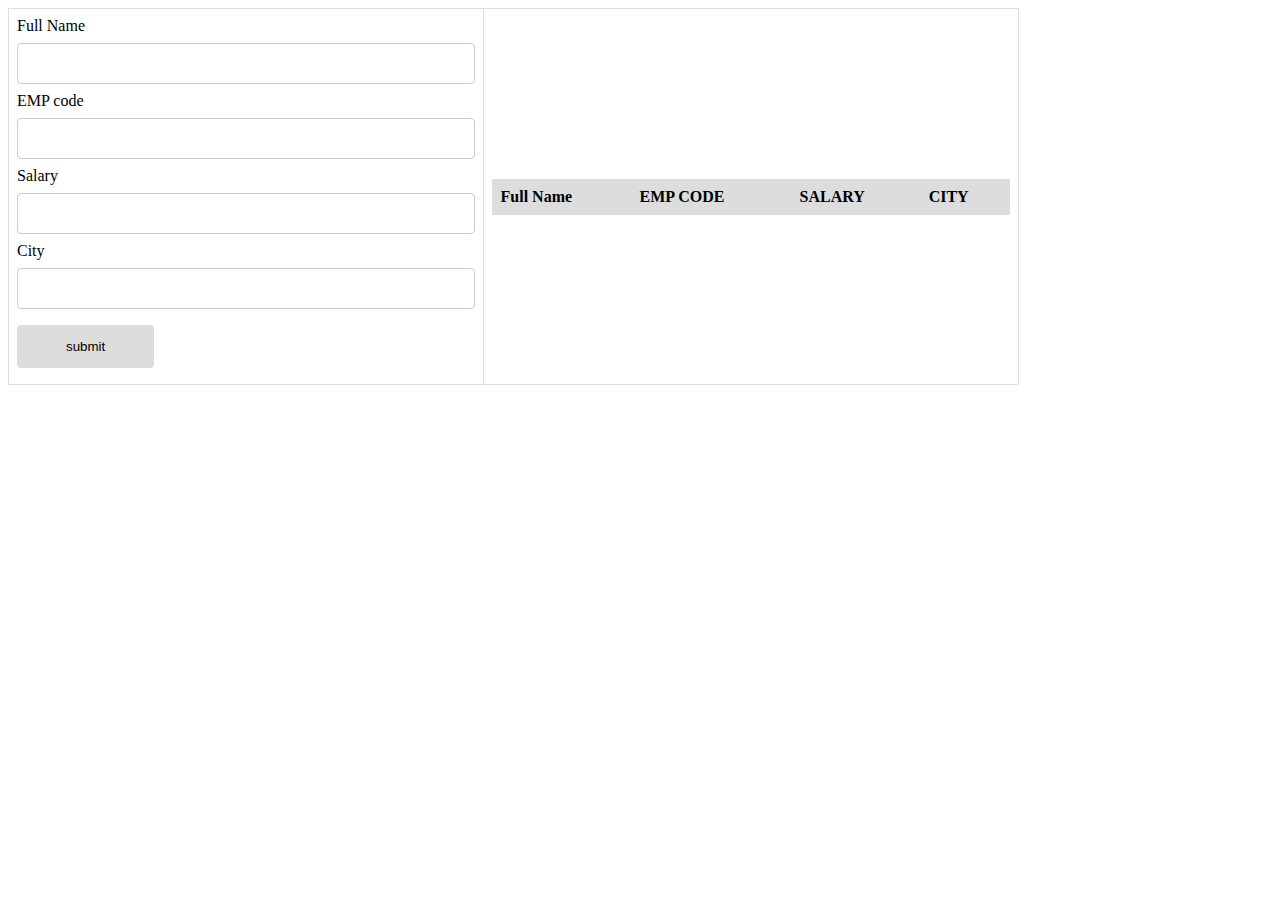
<file: index.html>
<!DOCTYPE html>
<html lang="en">
<head>
    <meta charset="UTF-8">
    <meta name="viewport" content="width=device-width, initial-scale=1.0">
    <title>Crudoperations</title>
    <link rel="stylesheet" href="style.css">
</head>
<body>
    <table>
        <tr>
            <td>
                <form>
                 <div>
                    <label>Full Name</label>
                    <input type="text" name="fullName"id="fullName">
                </div>
                <div>
                    <label>EMP code</label>
                    <input type="text" name="empcode"id="empcode">
                </div>
                <div>
                    <label>Salary</label>
                    <input type="text" name="salary"id="salary">
                    
                </div>
                <div>
                    <label>City</label>
                    <input type="text" name="city"id="city">
                </div>
                <div class="form-action-button">
                    <input type="submit" value="submit">
                </div>
                </form>
            </td>
            <td>
                <table class="list" id="employeelist">
                    <thead>
                        <tr>
                            <th>Full Name</th>
                            <th>EMP CODE</th>
                            <th>SALARY</th>
                            <th>CITY</th>
                        </tr>
                    </thead>
                    <tbody>

                    </tbody>

                </table>
            </td>
        </tr>
    </table>
    
</body>
<script src="script.js"></script>
</html>
</file>
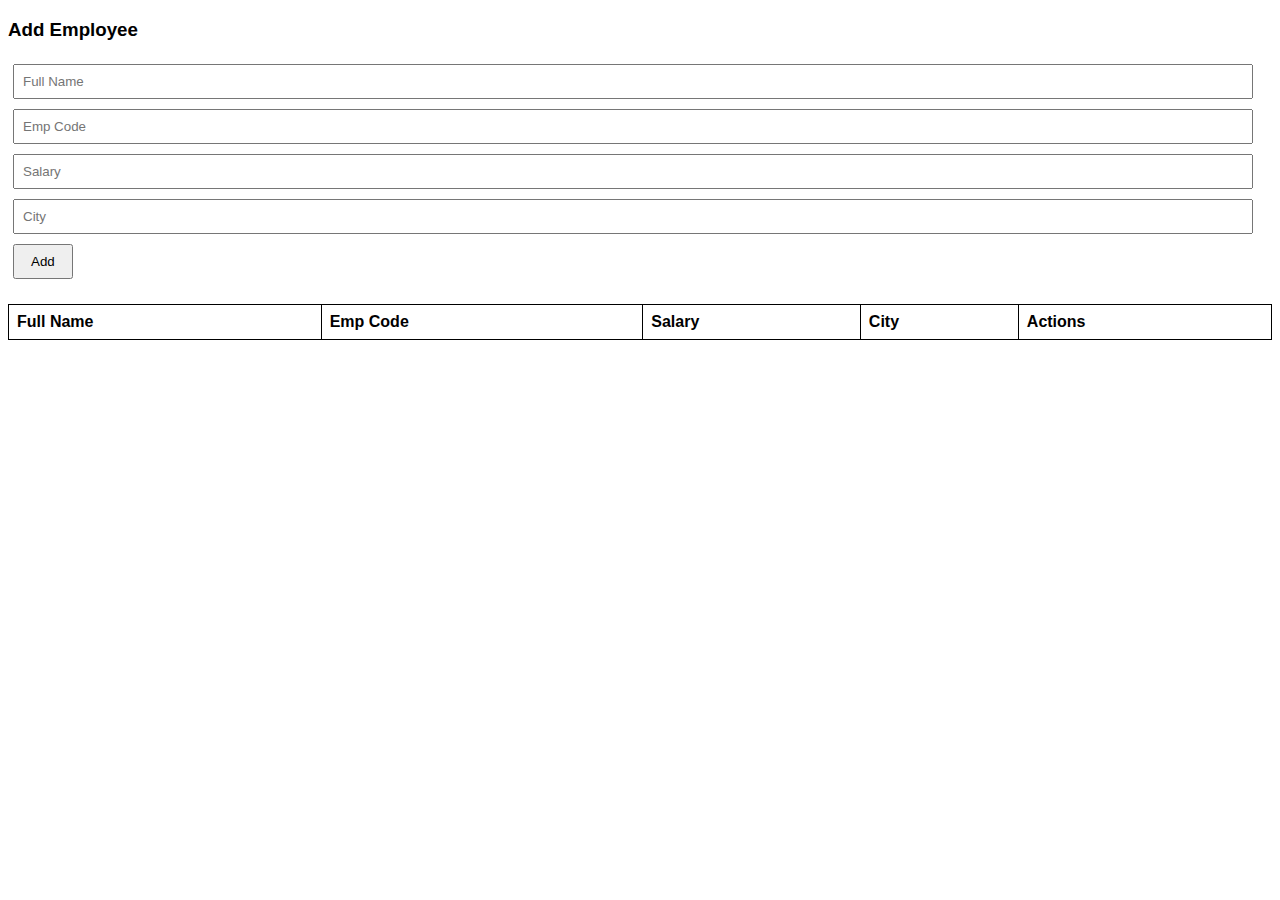
<file: crud.html>
<!DOCTYPE html>
<html>
<head>
    <title>CRUD Operations</title>
    <style>
        body {
            font-family: Arial, sans-serif;
        }
        table, th, td {
            border: 1px solid black;
            border-collapse: collapse;
            padding: 8px;
        }
        th, td {
            text-align: left;
        }
        #formContainer {
            margin-bottom: 10px;
        }
        input {
            margin: 5px;
            padding: 8px;
            width: calc(100% - 24px);
            box-sizing: border-box;
        }
        button {
            margin: 5px;
            padding: 8px 16px;
        }
        table {
            width: 100%;
            margin-top: 20px;
        }
        @media screen and (max-width: 600px) {
            table, thead, tbody, th, td, tr {
                display: block;
            }
            thead tr {
                display: none;
            }
            tr {
                margin-bottom: 10px;
            }
            td {
                text-align: right;
                padding-left: 50%;
                position: relative;
            }
            td:before {
                content: attr(data-label);
                position: absolute;
                left: 0;
                width: 50%;
                padding-left: 10px;
                font-weight: bold;
                text-align: left;
            }
        }
    </style>
</head>
<body>

<div id="formContainer">
    <h3>Add Employee</h3>
    <input type="text" id="fullName" placeholder="Full Name">
    <input type="text" id="empCode" placeholder="Emp Code">
    <input type="number" id="salary" placeholder="Salary">
    <input type="text" id="city" placeholder="City">
    <button onclick="createItem()">Add</button>
</div>

<table id="itemTable">
    <thead>
        <tr>
            <th>Full Name</th>
            <th>Emp Code</th>
            <th>Salary</th>
            <th>City</th>
            <th>Actions</th>
        </tr>
    </thead>
    <tbody>
    </tbody>
</table>

<script>
// Employee list
let employeeList = [];

// Create employee
function createItem() {
    const fullName = document.getElementById('fullName').value;
    const empCode = document.getElementById('empCode').value;
    const salary = document.getElementById('salary').value;
    const city = document.getElementById('city').value;

    if (fullName && empCode && salary && city) {
        const employee = {
            fullName,
            empCode,
            salary,
            city
        };
        employeeList.push(employee);
        document.getElementById('fullName').value = '';
        document.getElementById('empCode').value = '';
        document.getElementById('salary').value = '';
        document.getElementById('city').value = '';
        renderTable();
    }
}

// Read and render table
function renderTable() {
    const tableBody = document.querySelector('#itemTable tbody');
    // Clear the table body
    tableBody.innerHTML = '';
    employeeList.forEach((employee, index) => {
        const row = tableBody.insertRow();
        const cell1 = row.insertCell(0);
        const cell2 = row.insertCell(1);
        const cell3 = row.insertCell(2);
        const cell4 = row.insertCell(3);
        const cell5 = row.insertCell(4);
        cell1.setAttribute('data-label', 'Full Name');
        cell2.setAttribute('data-label', 'Emp Code');
        cell3.setAttribute('data-label', 'Salary');
        cell4.setAttribute('data-label', 'City');
        cell5.setAttribute('data-label', 'Actions');
        cell1.innerHTML = employee.fullName;
        cell2.innerHTML = employee.empCode;
        cell3.innerHTML = employee.salary;
        cell4.innerHTML = employee.city;
        cell5.innerHTML = `<button onclick="editItem(${index})">Edit</button>
                           <button onclick="deleteItem(${index})">Delete</button>`;
    });
}

// Update employee
function editItem(index) {
    const employee = employeeList[index];
    const newFullName = prompt("Enter new full name:", employee.fullName);
    const newEmpCode = prompt("Enter new emp code:", employee.empCode);
    const newSalary = prompt("Enter new salary:", employee.salary);
    const newCity = prompt("Enter new city:", employee.city);

    if (newFullName && newEmpCode && newSalary && newCity) {
        employeeList[index] = {
            fullName: newFullName,
            empCode: newEmpCode,
            salary: newSalary,
            city: newCity
        };
        renderTable();
    }
}

// Delete employee
function deleteItem(index) {
    employeeList.splice(index, 1);
    renderTable();
}

// Initial render
renderTable();
</script>

</body>
</html>
</file>
<file: style.css>
body > table{
    width: 80%;
}

table{
    border-collapse: collapse;
}
table.list{
    width:100%;
}

td, th {
    border: 1px solid #dddddd;
    text-align: left;
    padding: 8px;
}
tr:nth-child(even),table.list thead>tr {
    background-color: #dddddd;
}

input[type=text], input[type=number] {
    width: 100%;
    padding: 12px 20px;
    margin: 8px 0;
    display: inline-block;
    border: 1px solid #ccc;
    border-radius: 4px;
    box-sizing: border-box;
}

input[type=submit]{
    width: 30%;
    background-color: #ddd;
    color: #000;
    padding: 14px 20px;
    margin: 8px 0;
    border: none;
    border-radius: 4px;
    cursor: pointer;
    
}

form div.form-action-buttons{
    text-align: center;
}

a{
    cursor: pointer;
    text-decoration: underline;
    color: #0000ee;
    margin-right: 4px;
}

label.validation-error{
    color:   red;
    margin-left: 5px;
}

.hide{
    display:none;
}
</file>
